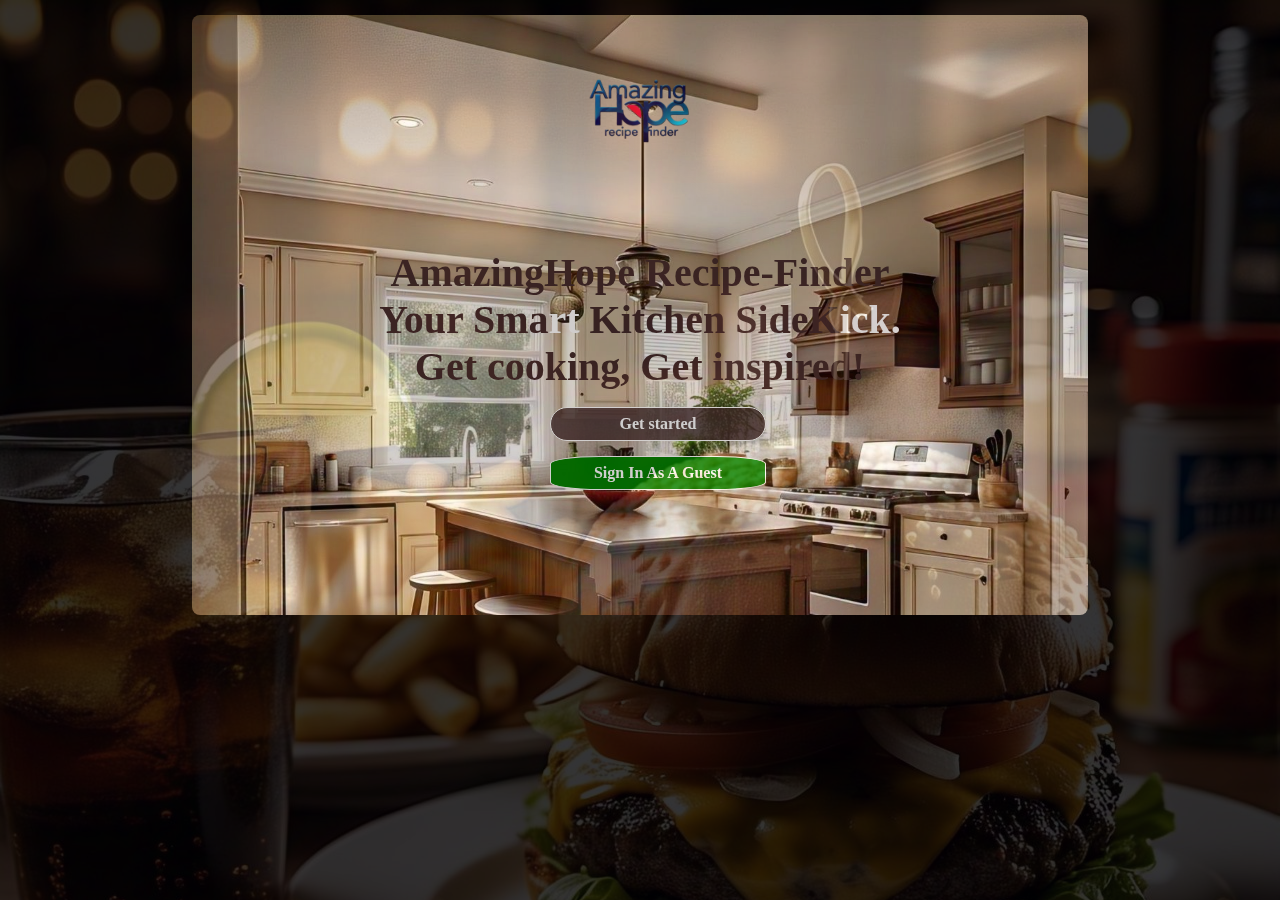
<file: index.html>
<!DOCTYPE html>
<html lang="en">
<head>
    <meta charset="UTF-8">
    <meta name="viewport" content="width=device-width, initial-scale=1.0">
    <link rel="stylesheet" href="./styles/index.css">
    <title>Landing-Page-(Recipe) </title>
</head>
<body>
  <div class="body-div">
    <header>
        <ul>
          <li><img src="./assets/logo-removebg-preview.png" alt="logo" ></li> 
          <!-- <li><a href="./recipe.html" target="_blank">Recipe</a></li> -->
                    
        </ul>
    </header>
   
    <div class="div">
    <h3>AmazingHope Recipe-Finder Your Sma<span>rt</span> Kitchen SideK<span>ick.</span> <br>
      Get cooking, Get inspired!
    </h3>
    <div class="btn-div">
      <div class="btns">
        <a href="./form.html" target="_blank">Get started</a>
      </div>    
      <div class="btns">
        <a href="./recipe.html"  target="_blank">Sign In As A Guest</a>
      </div>
    </div>
    
     
    <!-- <p>
        Unlock a world of flavors with AmazingHope Recipe-Finder!
        Your ultimate recipe sidekick, helping you discover, save, 
        and cook mouth-watery dishes with ease.
        Get cooking, get inspired!
    </p> -->
    </div>
    <!-- <div class="right-div"></div> -->
   </div> 

 
</body>
</html>
</file>
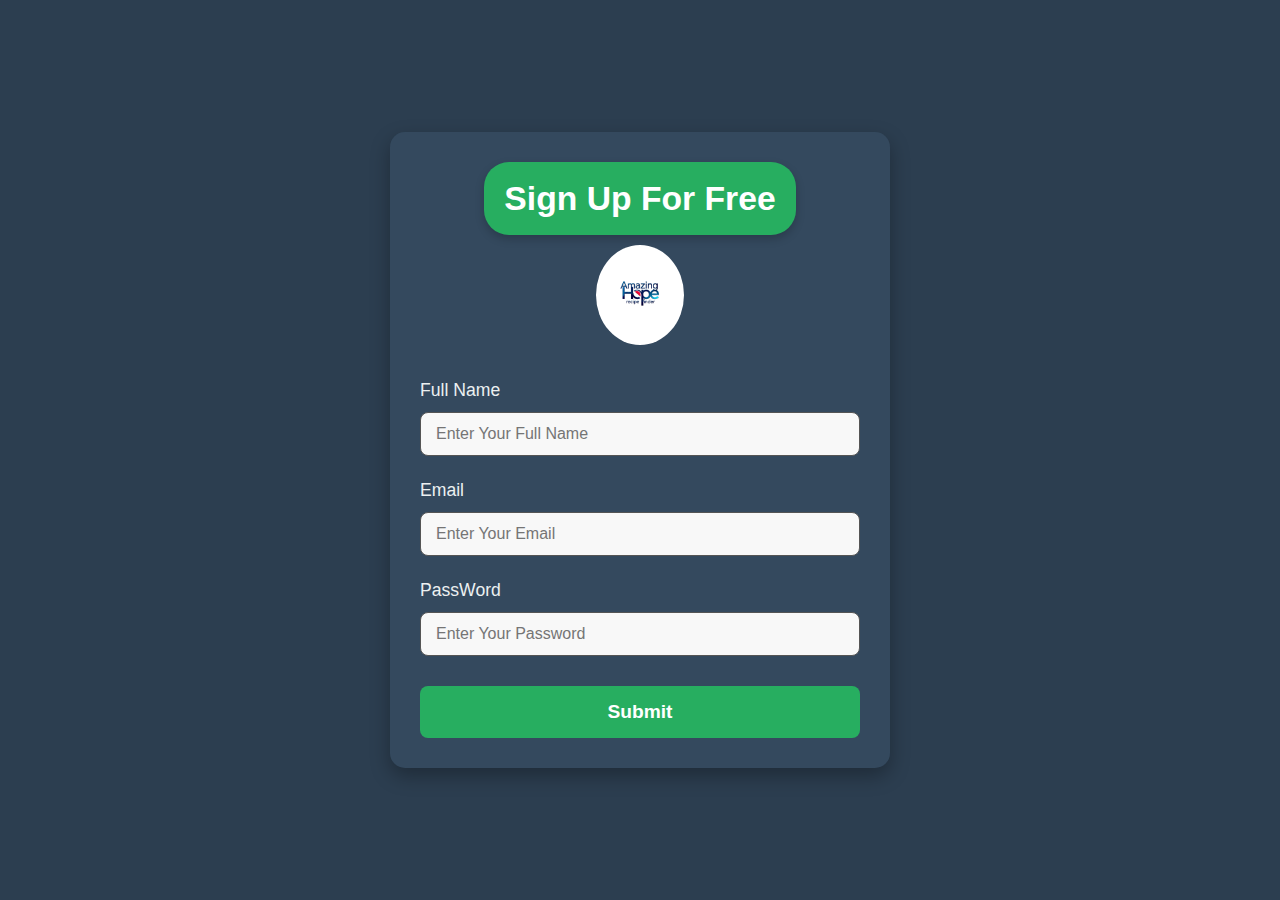
<file: form.html>
<!DOCTYPE html>
<html lang="en">
  <head>
    <meta charset="UTF-8" />
    <meta name="viewport" content="width=device-width, initial-scale=1.0" />
    <title>Document</title>
  </head>
  <body>
   
    <form action="">
       <fieldset>
         
        <legend><h3>Sign Up For Free</h3></legend>

       
        <img src="/assets/logo-removebg-preview.png" alt="" /><br />
        <!-- <label for="">Full Name</label> -->
        <label for="fullName"> Full Name</label>
        <input
          type="text"
          class="field"
          placeholder="Enter Your Full Name"
          required
        /><br />

        <label for="email">Email</label>
        <input
          type="email"
          class="field"
          placeholder="Enter Your Email"
          required
        /> <br />

        <label for="password">PassWord</label>
        <input
          type="password"
          placeholder="Enter Your Password"
          required
        /><br />
        <input type="submit" class="submit-btn" />
      </fieldset> 
    </form>
   
    <style>

     *{
        margin: 0;
        padding: 0;
        box-sizing: border-box;
     }

     
        body {
            font-family: 'Inter', sans-serif;
            line-height: 1.6;
            color: #ecf0f1; /* Light text for dark background */
            background-color: #2c3e50; /* Dark blue-grey background */
            min-height: 100vh;
            display: flex;
            justify-content: center; /* Center horizontally */
            align-items: center; /* Center vertically */
            padding: 20px; /* Padding around the form */
        }


    fieldset{
        border: none;
     /* background-color: rgb(38, 5, 5); */
     border-radius: 15px;
     padding: 0;
     margin: 0;
   
    }
      /* form {
        padding: 3%;
        background-color: rgb(2, 2, 54);
        width: 90%;
        max-width: 100%;
        margin: 0 auto;
        display: block;
        justify-content: center;
        text-align: center;
        padding-bottom: 20px;
         border-radius: 15px;
         color: white;
      } */

      form {
            background-color: #34495e; /* Slightly lighter dark blue-grey for the form */
            width: 90%; /* Responsive width for smaller screens */
            max-width: 500px; /* Maximum width for larger screens */
            padding: 30px;
            border-radius: 15px;
            box-shadow: 0 8px 20px rgba(0, 0, 0, 0.3);
            text-align: center; /* Center elements like logo, legend */
        }


      /* img {
        width: 20%;
        height: 150px;
        margin-top: -44px;
        margin-left: 40%;
        justify-content: center;
      } */
       img {
            width: 20%; /* Increased size for logo */
            height: 100px;
            object-fit: contain;
            margin: -20px auto -15px; /* Pull logo up, center, add space below */
            display: block; /* Ensure margin auto works */
            border-radius: 50%; /* Make logo circular if desired */
            background-color: white; /* Background for placeholder logo */
            padding: 5px; /* Small padding around logo */
        }


      /* input {
        margin: auto;
        line-height: 3rem;
        text-align: center;
        border-radius: 17px;
        margin-top: 15px;
        width: 80%;
      } */

      /* label {
        font-size: 1.5rem;
      } */

       input {
            width: 100%; /* Make inputs fill container */
            padding: 12px 15px;
            border: 1px solid #555;
            border-radius: 8px; /* Rounded input fields */
            font-size: 1rem;
            color: #333; /* Dark text in input fields */
            background-color: #f8f8f8; /* Light background for inputs */
            transition: border-color 0.3s ease, box-shadow 0.3s ease;
        }

    input:focus {
            outline: none;
            border-color: #3498db; /* Blue border on focus */
            box-shadow: 0 0 0 3px rgba(52, 152, 219, 0.3); /* Soft blue shadow on focus */
        }


       label {
            display: block; /* Make labels stack above inputs */
            text-align: left; /* Align label text to the left */
            font-size: 1.1rem;
            margin-bottom: 8px; /* Space between label and input */
            margin-top: 20px; /* Space above each label */
            color: #ecf0f1;
        }



        .submit-btn {
            background-color: #27ae60; /* Green submit button */
            color: white;
            font-size: 1.2rem;
            font-weight: bold;
            cursor: pointer;
            margin-top: 30px; /* Space above submit button */
            padding: 15px; /* Larger padding for easier clicking */
            border-radius: 8px;
            border: none;
            transition: background-color 0.3s ease, transform 0.2s ease, box-shadow 0.3s ease;
            width: 100%; /* Make submit button fill width */
        }

        .submit-btn:hover {
            background-color: #229a53;
            transform: translateY(-2px);
            box-shadow: 0 6px 12px rgba(0,0,0,0.2);
        }


      /* .submit-btn {
        font-size: 1rem;
        font-weight: bold;
        cursor: pointer;
        margin-left: 16%;
        width: 80%;
      }

      .submit-btn:hover {
        background-color: green;
        color: antiquewhite;
      } */

      /* .field {
        margin-left: 6.5%;
      }

      h3 {
        text-align: center;
        font-size: 2rem;
      } */

      legend {
            background-color: #27ae60; /* Green for legend background */
            padding: 10px 20px;
            border-radius: 25px; /* More rounded legend */
            color: white;
            font-size: 1.8rem;
            font-weight: 600;
            text-align: center;
            margin: 0 auto 30px; /* Center legend and add space below */
            box-shadow: 0 4px 10px rgba(0, 0, 0, 0.2);
            display: inline-block; /* Make it fit content */
        }

      /* legend{
        padding: 3px 3px;  
        background-image: linear-gradient(to top, rgb(2, 2, 54),
         springgreen  );
         border-radius:  35px;
         margin-top: 5px;
         color: white;
         text-align: center;
         text-decoration: double;
         
        } */

     @media (max-width: 500px) {
            form {
                padding: 20px; /* Reduce padding on very small screens */
                width: 95%; /* Take up more width */
            }

            legend {
                font-size: 1.5rem;
                padding: 8px 15px;
                margin-bottom: 20px;
            }

            img {
                width: 80px;
                height: 80px;
                margin-top: -60px; /* Adjust pull-up for smaller logo */
            }

            label {
                font-size: 1rem;
            }

            input {
                padding: 10px 12px;
                font-size: 0.9rem;
            }

            .submit-btn {
                font-size: 1.1rem;
                padding: 12px;
            }
        }
    </style>
  </body>
</html>
</file>
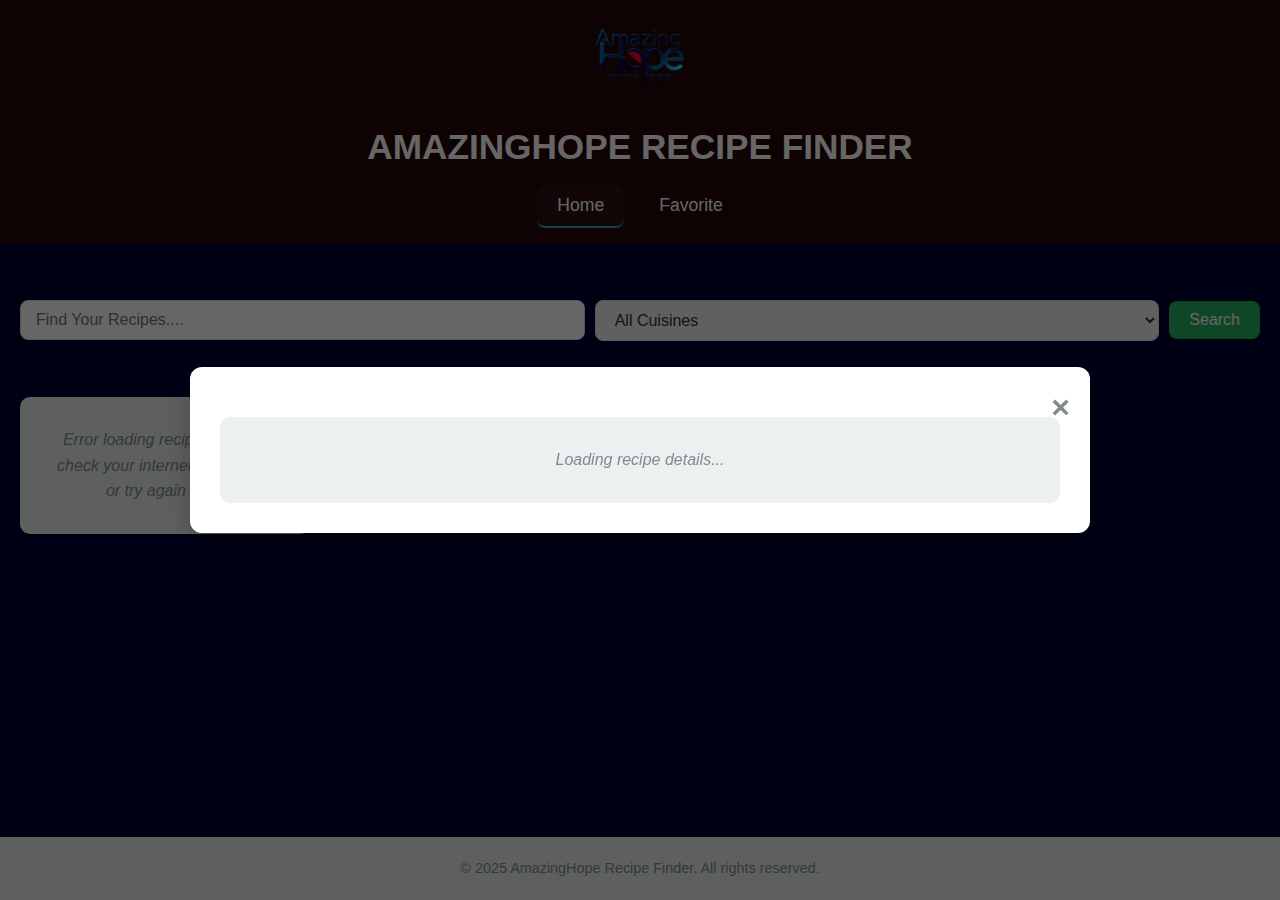
<file: recipe.html>
<!DOCTYPE html>
<html lang="en">
<head>
    <meta charset="UTF-8">
    <meta name="viewport" content="width=device-width, initial-scale=1.0">
    <link rel="stylesheet" href="./styles/recipe.css">
    <title>Recipe-Finder-App</title>
</head>
<body>
   <header>
        <img src="./assets/logo-removebg-preview.png" alt="AmazingHope Logo" class="img">
        <h1 class="h1">AMAZINGHOPE RECIPE FINDER</h1>
        <nav>
            <button id="home-btn" class="active">Home</button>
            <button id="fav-btn">Favorite</button>
        </nav>
    </header>

    <main>
        <!--Home Page-->
        <div id="home-page" class="hero-page active">
            <div id="search-container">
                <input type="text" id="search" placeholder="Find Your Recipes....">
                <select id="cuisine-sort">
                    <option value="">All Cuisines</option>
                    <option value="American">American</option>
                    <option value="British">British</option>
                    <option value="Canadian">Canadian</option>
                    <option value="Chinese">Chinese</option>
                    <option value="Dutch">Dutch</option>
                    <option value="Egyptian">Egyptian</option>
                    <option value="French">French</option>
                    <option value="Greek">Greek</option>
                    <option value="Indian">Indian</option>
                    <option value="Irish">Irish</option>
                    <option value="Italian">Italian</option>
                    <option value="Japanese">Japanese</option>
                    <option value="Kenyan">Kenyan</option>
                    <option value="Malaysian">Malaysian</option>
                    <option value="Mexican">Mexican</option>
                    <option value="Moroccan">Moroccan</option>
                    <option value="Pakistani">Pakistani</option>
                    <option value="Portuguese">Portuguese</option>
                    <option value="Russian">Russian</option>
                    <option value="Spanish">Spanish</option>
                    <option value="Thai">Thai</option>
                    <option value="Tunisian">Tunisian</option>
                    <option value="Turkish">Turkish</option>
                    <option value="Unknown">Unknown</option>
                    <option value="Vietnamese">Vietnamese</option>
                </select>
                <button id="search-btn">Search</button>
            </div>
            <div id="recipe-container" class="recipe-grid">
                <p class="empty-message">Loading delicious recipes...</p>
            </div>
        </div>

        <!--Favorite Page-->
        <div id="favorite-page" class="fav-page">
            <h3>Your Favourite Recipe</h3>
            <div id="fav-container" class="recipe-grid">
                <p class="empty-message">You haven't saved any favorites yet. Go to the Home tab to find and save some!</p>
            </div>
        </div>

        <!--Recipe Detail Modal-->
        <!-- Modal moved outside main for common practice, but retains your IDs/Classes -->
        <div id="recipe-modal" class="modal">
            <div id="modal-info">
                <span id="close-btn">&times;</span>
                <div id="modal-recipe-info">
                    <p class="empty-message">Loading recipe details...</p>
                </div>
            </div>
        </div>

    </main>
    <footer>
        <p>&copy; 2025 AmazingHope Recipe Finder. All rights reserved.</p>
    </footer>

</main>
<script src="./scripts/recipe.js"></script>
</body>
</html>
</file>
<file: styles/index.css>
* {
  margin: 0;
  padding: 0;
}

body {
  position: relative;
  background-image: url(../assets/burger.jpg);
  background-repeat: no-repeat;
  background-size: cover;
  /* background: rgba(0, 0, 0, 0.1); */
  /* background-blend-mode: color; */
  opacity: 0.8;
}

body ::before {
  content: "";
  position: fixed;
  top: 0;
  left: 0;
  height: 100%;
  width: 100%;
  background-color: rgba(3, 3, 4, 0.4);
  z-index: -1;
}

header {
  display: flex;
  justify-content: space-around;
  flex: 1;
  margin: 0 auto;
}

.body-div {
  width: 70%;
  /* border: 1px solid red; */
  /* background-color: aquamarine; */
  background: url(../assets/kitchen-pic.jpg);
  background-size: contain;
  background-repeat: no-repeat;
  background-size: 100%;
  height: 600px;
  margin: 0 auto;
  margin-top: 15px;
  text-align: center;
  /* color: rgb(0, 19, 128); */
  border-radius: 8px;
}

ul li img {
  width: 40%;
}

ul {
  margin: 0 auto;
  list-style: none;
  /* display: flex; */
}

a {
  text-decoration: none;
  color: white;
  font-weight: bolder;
}

a:visited {
  /* color: red; */
  font-weight: 4rem;
  color: white;
}

.btn-div {
  width: 20%;
  margin: 0 auto;
  margin-top: 17px;
 
}

.btn-div :hover {
  background-color: green;
  color: white;
  border-radius: 23%;
  /* transform: translateY(-5px); */

}

.btns {
  width: 100%;
  padding: 7px 17px;
  margin: 0 auto;
  margin-top: 15px;
  border: 1px solid white;
  border-radius: 47px;
  background-color: rgba(65, 42, 42, 0.8);
  cursor: pointer;
  color: white;
  /* transition: transform 0.3s; */
   
}



h3 {
  font-size: 2.5em;
  width: 60%;
  text-align: center;
  margin: 0 auto;
  font-weight: bolder;
  margin-top: 30px;
  color: rgba(65, 42, 42);
  /* animation: changeColor 10s infinite; */

  /* mix-blend-mode: ; */
  /* filter: grayscale(100%); */
  /* filter: contrast(100%); */
  /* filter: invert(100%); */
  /* z-index: 1px; */
}

h3 span{
    color: white;
}
/* @keyframes changeColor {
  30% {
    color: rgb(49, 9, 9);
  }
  50% {
    color: #0a0a7c;
  }
  75% {
    color: hsl(256, 100%, 50%);
  }
  20% {
    color: hsl(0, 100%, 99%);
  }
   
        50% {color: green;}
        75%{color: red;} 
   100%{color: purple;}
} */

/* @keyframes transform{
  from{
    transform: translate(-100%);
  }
  to{
    transform: translate(100%);
  }
} */

p {
  /* color: rgb(42, 42, 6); */
  font-size: 1em;
  font-weight: bold;
  mix-blend-mode: screen;
}
</file>
<file: styles/recipe.css>
* {
            margin: 0;
            padding: 0;
            box-sizing: border-box;
        }

        body {
            font-family: 'Inter', sans-serif; /* Using Inter font */
            line-height: 1.6;
            color: #333; /* Darker text for readability */
            background-color: rgb(2, 2, 54); /* Light grey background */
            min-height: 100vh;
            display: flex;
            flex-direction: column;
        }

        /* Header Styles */
        header {
            background-color: rgb(38, 5, 5); /* Dark blue-grey */
            color: white;
            padding: 1rem 0;
            text-align: center;
            box-shadow: 0 2px 4px rgba(0,0,0,0.1);
            position: sticky;
            top: 0;
            z-index: 100; /* Ensure header stays on top */
        }

        header img {
            width: 70%; /* Adjusted size for the logo */
            height: 180px;
            object-fit: contain; /* Ensure the image fits well */
            margin-top: -45px; /* Space below logo */
            /* vertical-align: middle; Align with text */
        }

        header h1 {
            font-size: 2.2rem;
            margin-top: -40px; /* Reset margin after logo */
            margin-bottom: 0.5rem;
            /* border: 1px solid red; */
            /* display: inline-block; To align next to image */
            vertical-align: middle; /* Align with image */
            /* margin-left: 10px; Space between logo and title */
        }

        nav {
            display: flex;
            justify-content: center;
            gap: 15px;
            margin-top: 10px;
        }

        nav button {
            background: none;
            border: none;
            color: white;
            padding: 10px 20px;
            cursor: pointer;
            font-size: 1.1rem;
            border-bottom: 2px solid transparent;
            transition: border-bottom 0.3s ease, background-color 0.3s ease;
            border-radius: 8px;
        }

        nav button:hover {
            background-color: rgba(255, 255, 255, 0.1);
        }

        nav button.active {
            border-bottom: 2px solid #3498db;
            background-color: rgba(255, 255, 255, 0.05);
        }

        /* Main Content Area */
        main {
            flex-grow: 1;
            /* height: 100vh; */
            padding: 20px;
            max-width: 100%;
            margin: 20px auto;
            /* background-color: #fff; */
            background-color: rgb(2, 2, 54);
            border-radius: 12px;
            box-shadow: 0 4px 15px rgba(0,0,0,0.08);
        }

        /* Page Toggle Sections (using your .hero-page and .fav-page) */
        .hero-page, .fav-page {
            display: none; /* Hidden by default */
            padding: 1rem 0;
        }

        .hero-page.active {
            display: block; /* Shown when active */
        }

        /* Your .fav-page doesn't have .active in your HTML, will rely on JS to show/hide */
        /* JS will add/remove 'active' class to .fav-page as needed */
        .fav-page.active {
            display: block;
        }

        .fav-page h3 { /* Style for your "Your Favourite Recipe" heading */
            font-size: 1.8rem;
            color: #2c3e50;
            text-align: center;
            margin-bottom: 20px;
            padding-bottom: 10px;
            border-bottom: 1px solid #eee;
        }

        /* Search and Filter Container */
        #search-container {
            display: flex;
            gap: 10px;
            margin-bottom: 20px;
            flex-wrap: wrap;
            align-items: center;
        }

        #search-container input,
        #search-container select {
            padding: 10px 15px;
            border: 1px solid #ddd;
            border-radius: 8px;
            flex: 1;
            min-width: 150px;
            font-size: 1rem;
            color: #333;
        }

        #search-container button {
            padding: 10px 20px;
            background-color: #27ae60;
            color: white;
            border: none;
            border-radius: 8px;
            cursor: pointer;
            font-size: 1rem;
            transition: background-color 0.3s ease, transform 0.2s ease;
        }

        #search-container button:hover {
            background-color: #229a53;
            transform: translateY(-2px);
        }

        /* Recipe Grid */
        .recipe-grid {
            
            display: grid;
            /* Default for tablets/smaller desktops (between 769px and 1023px) */
            grid-template-columns: repeat(auto-fill, minmax(280px, 1fr));
            gap: 25px;
            padding: 1rem 0;
        }

        .recipe-card {
            background: #ffffff;
            border-radius: 10px;
            overflow: hidden;
            box-shadow: 0 5px 15px rgba(0,0,0,0.1);
            transition: transform 0.2s ease, box-shadow 0.2s ease;
            display: flex;
            flex-direction: column;
        }

        .recipe-card:hover {
            transform: translateY(-8px);
            box-shadow: 0 8px 20px rgba(0,0,0,0.15);
        }

        .recipe-image {
            width: 100%;
            height: 220px;
            object-fit: cover;
            display: block;
            border-bottom: 1px solid #eee;
        }

        .recipe-info {
            padding: 18px;
            display: flex;
            flex-direction: column;
            flex-grow: 1;
        }

        .recipe-info h3 {
            font-size: 1.4rem;
            margin-bottom: 8px;
            color: #2c3e50;
        }

        .recipe-info p {
            color: #7f8c8d;
            font-size: 0.95rem;
            margin-bottom: 15px;
            flex-grow: 1;
        }

        .recipe-action {
            display: flex;
            justify-content: space-between;
            gap: 10px;
            margin-top: 10px;
        }

        .recipe-action button {
            padding: 10px 15px;
            border: none;
            border-radius: 6px;
            cursor: pointer;
            font-size: 0.9rem;
            transition: background-color 0.3s ease, transform 0.2s ease;
            flex-grow: 1;
        }

        .view-btn {
            background-color: #3498db;
            color: white;
        }

        .view-btn:hover {
            background-color: #2980b9;
            transform: translateY(-1px);
        }

        .like-btn {
            background-color: #f39c12;
            color: white;
        }

        .like-btn:hover {
            background-color: #e67e22;
            transform: translateY(-1px);
        }

        /* Modal Styles */
        .modal {
            display: none;
            position: fixed;
            z-index: 1000;
            left: 0;
            top: 0;
            width: 100%;
            height: 100%;
            overflow: auto;
            background-color: rgba(0,0,0,0.6);
            display: flex; /* Use flexbox to center content */
            justify-content: center;
            align-items: center;
            padding: 20px;
        }

        #modal-info {
            background-color: #ffffff;
            margin: auto;
            padding: 30px;
            border-radius: 12px;
            width: 95%;
            max-width: 900px;
            box-shadow: 0 8px 30px rgba(0,0,0,0.25);
            max-height: 90vh;
            overflow-y: auto;
            position: relative;
            animation: fadeIn 0.3s ease-out;
        }

        @keyframes fadeIn {
            from { opacity: 0; transform: translateY(-20px); }
            to { opacity: 1; transform: translateY(0); }
        }

        #close-btn {
            color: #7f8c8d;
            position: absolute;
            top: 15px;
            right: 20px;
            font-size: 2rem;
            font-weight: bold;
            cursor: pointer;
            transition: color 0.3s ease;
        }

        #close-btn:hover {
            color: #333;
        }

        /* Recipe Detail Styles within Modal */
        #modal-recipe-info h2 {
            font-size: 2rem;
            margin-bottom: 1rem;
            color: #2c3e50;
            text-align: center;
        }

        .recipe-data {
            display: flex;
            justify-content: center;
            gap: 25px;
            margin: 1rem 0 2rem;
            color: #7f8c8d;
            font-size: 1rem;
            flex-wrap: wrap;
        }

        .recipe-data span {
            background-color: #ecf0f1;
            padding: 8px 15px;
            border-radius: 6px;
        }

        .detail-image {
            width: 100%;
            max-height: 450px;
            object-fit: cover;
            border-radius: 10px;
            margin-bottom: 25px;
            box-shadow: 0 4px 10px rgba(0,0,0,0.1);
        }

        .favourite-btn {
            display: block;
            width: 100%;
            padding: 12px 20px;
            background-color: #e74c3c;
            color: white;
            border: none;
            border-radius: 8px;
            cursor: pointer;
            font-size: 1.1rem;
            margin-bottom: 25px;
            transition: background-color 0.3s ease, transform 0.2s ease;
        }

        .favourite-btn:hover {
            background-color: #c0392b;
            transform: translateY(-2px);
        }

        .ingredients-section,
        .instructions-section,
        .video-section {
            margin-bottom: 25px;
        }

        .ingredients-section h3,
        .instructions-section h3,
        .video-section h3 {
            font-size: 1.6rem;
            color: #2c3e50;
            margin-bottom: 12px;
            border-bottom: 2px solid #eee;
            padding-bottom: 8px;
        }

        .ingredients-section ul {
            list-style: none;
            padding: 0;
            display: grid;
            grid-template-columns: repeat(auto-fit, minmax(200px, 1fr));
            gap: 8px;
        }

        .ingredients-section ul li {
            background-color: #ecf0f1;
            padding: 8px 12px;
            border-radius: 6px;
            font-size: 0.95rem;
            color: #333;
        }

        .instructions-section p {
            white-space: pre-wrap;
            font-size: 1rem;
            color: #555;
            line-height: 1.7;
        }

        .video-section a {
            display: inline-block;
            background-color: #e74c3c;
            color: white;
            padding: 10px 20px;
            border-radius: 8px;
            text-decoration: none;
            transition: background-color 0.3s ease, transform 0.2s ease;
        }

        .video-section a:hover {
            background-color: #c0392b;
            transform: translateY(-2px);
        }

        /* Empty state for containers */
        .empty-message {
            text-align: center;
            color: #7f8c8d;
            font-style: italic;
            padding: 30px;
            background-color: #ecf0f1;
            border-radius: 10px;
            margin-top: 20px;
        }

        /* Footer (optional but good practice) */
        footer {
            text-align: center;
            padding: 20px;
            color: #7f8c8d;
            font-size: 0.9rem;
            /* margin-bottom: -10px; */
            background-color: #ecf0f1;
            
        }

       


        /* Mobile Styles */

        
        @media (max-width: 390px){
       .h1 {
            font-size: 1rem;
            margin-top: -85px; 
            /* color: blue; */
           
            /* margin-bottom: 0.5rem; */
            /* display: inline-block; To align next to image */
            /* vertical-align: middle; Align with image */
            /* margin-left: 10px; Space between logo and title */
        }

           nav{
            margin-top: -10px;
           }


           .img{
            margin-top: -55px;
           }
        }
      
        

        @media (max-width: 768px) {
            header h1 {
                font-size: 1rem;
                margin-top: -35px;
                margin-left: 0; /* Reset for mobile */
                display: block; /* Make it block on mobile */
             
            }
            .h1{
                margin-top: -55px;
            }

            .img{
                margin-top: -50px;
            }
            header img {
                display: block; /* Make it block on mobile */
                margin: 0 auto 0.5rem; /* Center and add margin below */
            }

            nav button {
                padding: 8px 12px;
                font-size: 0.95rem;
            }

            main {
                margin: 10px auto;
                padding: 15px;
                border-radius: 0;
                box-shadow: none;
            }

            #search-container {
                flex-direction: column;
                gap: 15px;
            }

            #search-container input,
            #search-container select,
            #search-container button {
                width: 100%;
                flex-grow: unset;
            }

            .recipe-grid {
                grid-template-columns: 1fr; /* Single column on mobile */
                gap: 15px;
            }

            .recipe-card {
                flex-direction: row;
                align-items: center;
                box-shadow: 0 2px 10px rgba(0,0,0,0.08);
            }

            .recipe-image {
                width: 120px;
                height: 100px;
                flex-shrink: 0;
                border-bottom: none;
                border-right: 1px solid #eee;
            }

            .recipe-info {
                padding: 10px 15px;
                flex-grow: 1;
            }

            .recipe-info h3 {
                font-size: 1.1rem;
                margin-bottom: 4px;
            }

            .recipe-info p {
                font-size: 0.85rem;
                margin-bottom: 10px;
            }

            .recipe-action button {
                padding: 8px 10px;
                font-size: 0.8rem;
            }

            #modal-info {
                width: 100%;
                margin: 0;
                border-radius: 0;
                max-height: 100vh;
                padding: 15px;
            }

            #modal-recipe-info h2 {
                font-size: 1.5rem;
            }

            .recipe-data {
                flex-direction: column;
                gap: 10px;
                margin-bottom: 1.5rem;
            }

            .detail-image {
                max-height: 250px;
            }

            .favourite-btn {
                font-size: 1rem;
                padding: 10px 15px;
            }

            .ingredients-section h3,
            .instructions-section h3,
            .video-section h3 {
                font-size: 1.4rem;
            }
        }

        /* Desktop Styles for 4 columns */
        @media (min-width: 1024px) {
            .recipe-grid {
                grid-template-columns: repeat(4, 1fr); /* Forces exactly 4 columns */
            }
        }
</file>
